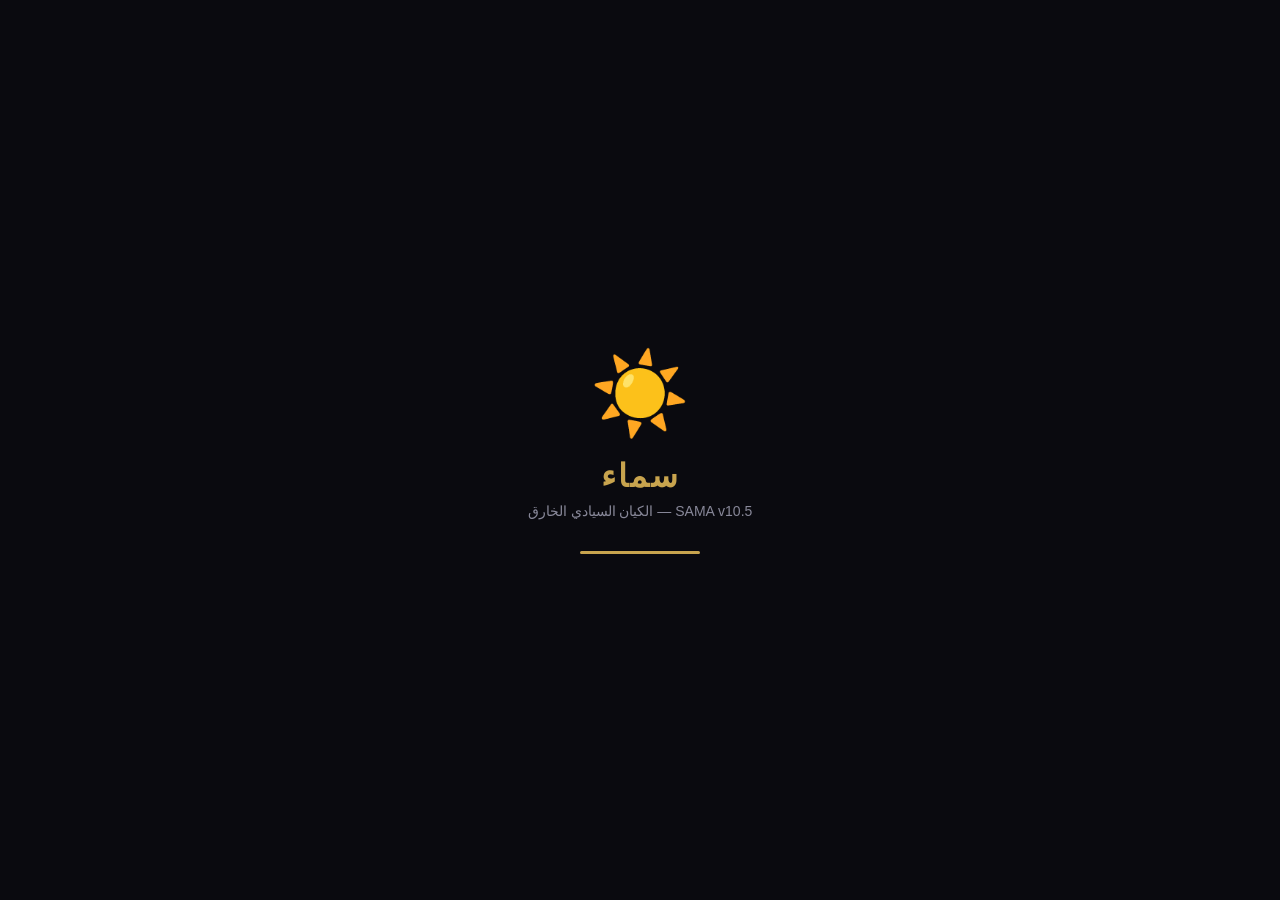
<file: static/splash.html>
<!DOCTYPE html>
<html lang="ar" dir="rtl">
<head>
    <meta charset="UTF-8">
    <meta name="viewport" content="width=device-width, initial-scale=1.0">
    <title>سماء — SAMA</title>
    <style>
        * { margin: 0; padding: 0; box-sizing: border-box; }
        body {
            background: #0a0a0f;
            display: flex;
            align-items: center;
            justify-content: center;
            height: 100vh;
            font-family: 'Segoe UI', 'Arial', sans-serif;
        }
        .splash-container {
            text-align: center;
        }
        .splash-logo {
            font-size: 80px;
            animation: pulse 2s ease-in-out infinite;
        }
        @keyframes pulse {
            0%, 100% { opacity: 1; transform: scale(1); }
            50% { opacity: 0.5; transform: scale(1.05); }
        }
        .splash-title {
            color: #c8a44e;
            font-size: 32px;
            font-weight: 700;
            margin-top: 16px;
            letter-spacing: 2px;
        }
        .splash-subtitle {
            color: #888899;
            font-size: 14px;
            margin-top: 8px;
        }
        .splash-loader {
            margin-top: 32px;
            width: 120px;
            height: 3px;
            background: #1a1a2e;
            border-radius: 2px;
            overflow: hidden;
            margin-left: auto;
            margin-right: auto;
        }
        .splash-loader-fill {
            height: 100%;
            background: #c8a44e;
            width: 0%;
            animation: load 2.5s ease forwards;
        }
        @keyframes load {
            from { width: 0%; }
            to { width: 100%; }
        }
    </style>
</head>
<body>
    <div class="splash-container">
        <div class="splash-logo">☀️</div>
        <div class="splash-title">سماء</div>
        <div class="splash-subtitle">SAMA v10.5 — الكيان السيادي الخارق</div>
        <div class="splash-loader">
            <div class="splash-loader-fill"></div>
        </div>
    </div>
    <script>
        setTimeout(() => {
            window.location.href = '/';
        }, 2800);
    </script>
</body>
</html>
</file>
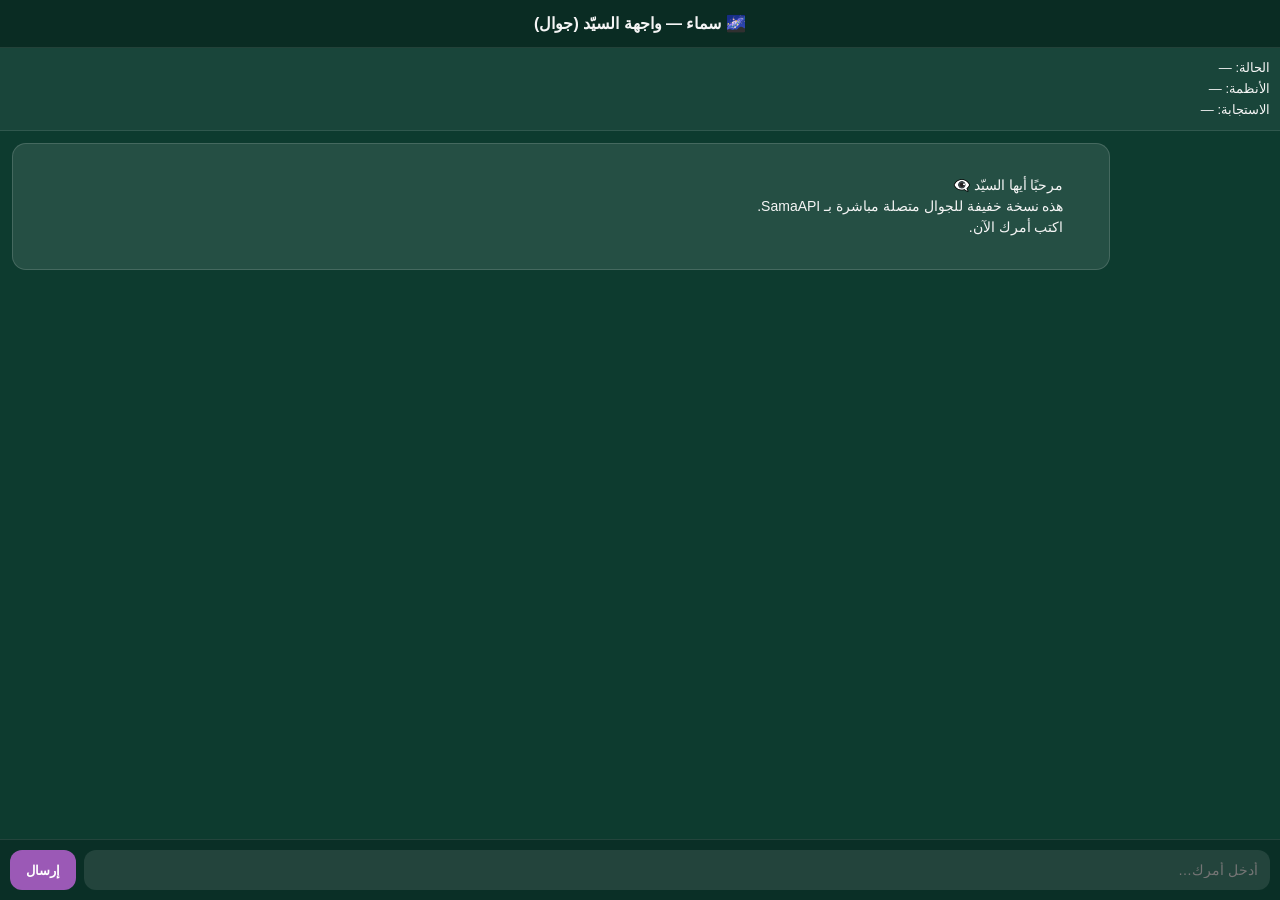
<file: templates/sovereign.html>
<!DOCTYPE html>
<html lang="ar" dir="rtl">
<head>
<meta charset="UTF-8">
<meta name="viewport" content="width=device-width, initial-scale=1.0, user-scalable=no">
<title>سماء • واجهة السيّد (جوال)</title>

<style>
    body {
        margin: 0;
        background: #0D3B2F;
        font-family: "Inter", sans-serif;
        color: #F5F5F5;
        display: flex;
        flex-direction: column;
        height: 100vh;
    }

    header {
        padding: 14px;
        background: rgba(0,0,0,0.25);
        border-bottom: 1px solid rgba(255,255,255,0.1);
        text-align: center;
        font-size: 16px;
        font-weight: 700;
    }

    #statusBox {
        padding: 10px;
        background: rgba(255,255,255,0.05);
        border-bottom: 1px solid rgba(255,255,255,0.1);
        font-size: 13px;
        line-height: 1.6;
    }

    #chatBox {
        flex: 1;
        overflow-y: auto;
        padding: 12px;
    }

    .msg {
        padding: 10px 14px;
        border-radius: 14px;
        margin-bottom: 10px;
        font-size: 14px;
        line-height: 1.5;
        max-width: 85%;
        white-space: pre-wrap;
    }

    .user {
        background: #6BB5D6;
        color: #000;
        margin-left: auto;
    }

    .sama {
        background: rgba(255,255,255,0.1);
        border: 1px solid rgba(255,255,255,0.15);
        margin-right: auto;
    }

    .inputBar {
        padding: 10px;
        display: flex;
        gap: 8px;
        border-top: 1px solid rgba(255,255,255,0.1);
        background: rgba(0,0,0,0.2);
    }

    #cmdInput {
        flex: 1;
        padding: 12px;
        border-radius: 12px;
        border: none;
        outline: none;
        font-size: 14px;
        background: rgba(255,255,255,0.1);
        color: #fff;
    }

    #sendBtn {
        padding: 12px 16px;
        border-radius: 12px;
        border: none;
        background: #9B59B6;
        color: white;
        font-weight: 600;
        cursor: pointer;
    }

    #sendBtn:active {
        transform: scale(0.96);
    }
</style>
</head>

<body>

<header>🌌 سماء — واجهة السيّد (جوال)</header>

<div id="statusBox">
    <div>الحالة: <span id="stState">—</span></div>
    <div>الأنظمة: <span id="stSys">—</span></div>
    <div>الاستجابة: <span id="stPing">—</span></div>
</div>

<div id="chatBox">
    <div class="msg sama">
        مرحبًا أيها السيّد 👁️‍🗨️  
        هذه نسخة خفيفة للجوال متصلة مباشرة بـ SamaAPI.  
        اكتب أمرك الآن.
    </div>
</div>

<div class="inputBar">
    <input id="cmdInput" type="text" placeholder="أدخل أمرك…" autocomplete="off">
    <button id="sendBtn" onclick="sendCmd()">إرسال</button>
</div>

<script>
// إضافة رسالة
function addMsg(text, who) {
    const box = document.getElementById("chatBox");
    const div = document.createElement("div");
    div.className = "msg " + who;
    div.innerText = text;
    box.appendChild(div);
    box.scrollTop = box.scrollHeight;
}

// إرسال أمر
async function sendCmd() {
    const input = document.getElementById("cmdInput");
    const text = input.value.trim();
    if (!text) return;

    addMsg(text, "user");
    input.value = "";

    const loading = "⏳ جاري الاتصال بسماء…";
    addMsg(loading, "sama");

    const res = await SamaAPI.sendCommand(text);

    // إزالة آخر رسالة (التحميل)
    const msgs = document.querySelectorAll(".sama");
    msgs[msgs.length - 1].remove();

    if (res.success === false) {
        addMsg("❌ " + res.error, "sama");
    } else {
        const reply = res.response || res.message || JSON.stringify(res, null, 2);
        addMsg(reply, "sama");
    }
}

// تحديث الحالة
async function refreshStatus() {
    const stState = document.getElementById("stState");
    const stSys = document.getElementById("stSys");
    const stPing = document.getElementById("stPing");

    const status = await SamaAPI.getStatus();
    const ping = await SamaAPI.ping();

    stState.textContent = status.state || "—";
    stSys.textContent = status.systems_connected ?? "—";
    stPing.textContent = ping.latency_ms + "ms";
}

refreshStatus();
setInterval(refreshStatus, 8000);

// Enter للإرسال
document.getElementById("cmdInput").addEventListener("keydown", e => {
    if (e.key === "Enter") sendCmd();
});
</script>

</body>
</html>
</file>
